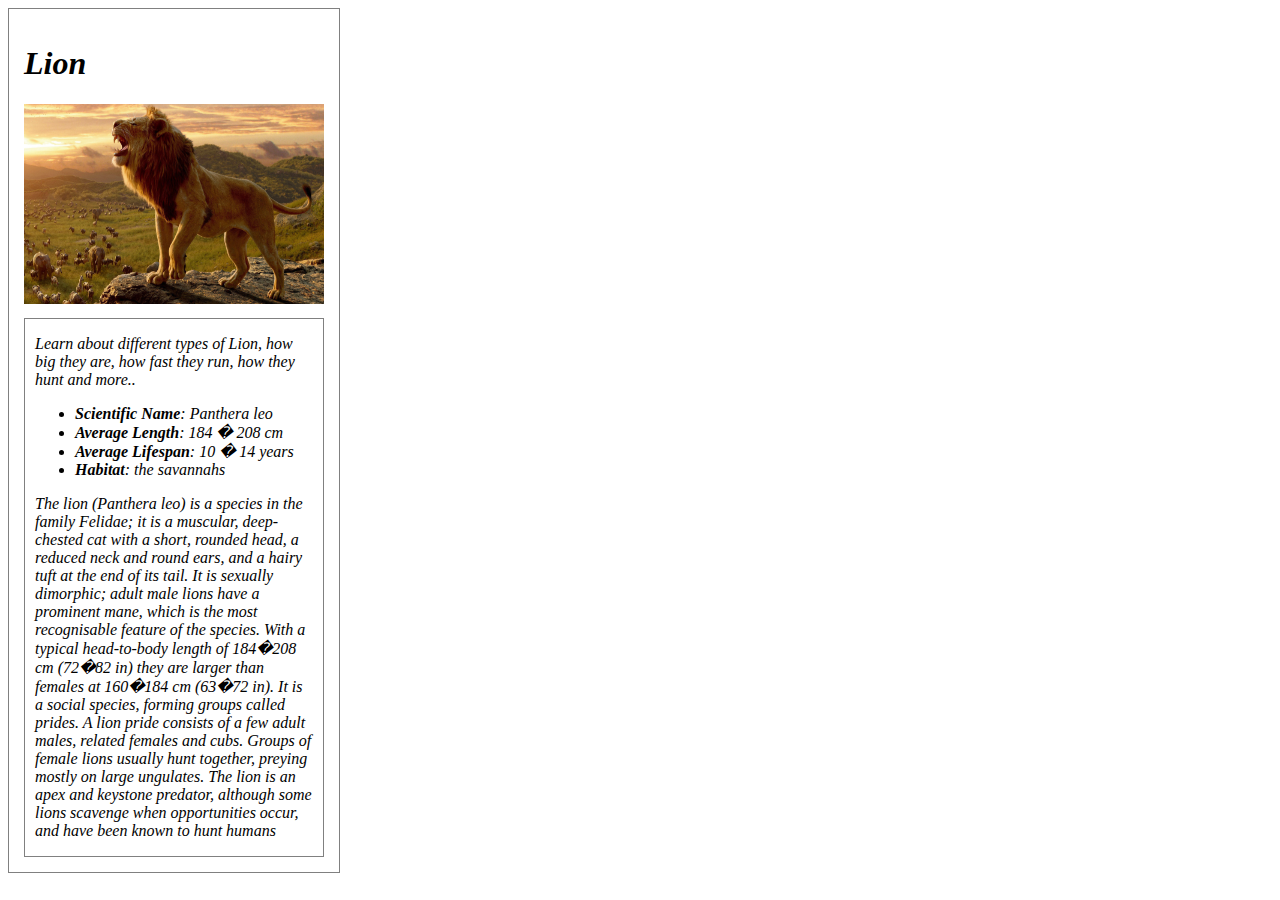
<file: Animal Trading Cards/cards.html>
<!DOCTYPE html>
<html>

<head>
  <meta charset="utf-8">
  <title>Animal Trading Cards</title>
  <link rel="stylesheet" href="styles.css">
</head>

<body>
  <div id="main-div">
    <h1>Lion</h1>
    <!-- photo credit: wikipedia.org -->
    <img id="img" src="lion.jpg" alt="lion">
    <div id="card">
      <p id="fact">Learn about different types of Lion, how big they are, how fast they run, how they hunt and more..</p>
      <ul id="list">
        <li><span class="animal">Scientific Name</span>: Panthera leo</li>
        <li><span class="animal">Average Length</span>: 184 � 208 cm</li>
        <li><span class="animal">Average Lifespan</span>: 10 � 14 years</li>
        <li><span class="animal">Habitat</span>: the savannahs</li>
      </ul>
      <p id="summary">The lion (Panthera leo) is a species in the family Felidae; it is a muscular, deep-chested cat with a short, rounded head, a reduced neck and round ears, and a hairy tuft at the end of its tail. It is sexually dimorphic; adult male lions have a prominent mane, which is the most recognisable feature of the species. With a typical head-to-body length of 184�208 cm (72�82 in) they are larger than females at 160�184 cm (63�72 in). It is a social species, forming groups called prides. A lion pride consists of a few adult males, related females and cubs. Groups of female lions usually hunt together, preying mostly on large ungulates. The lion is an apex and keystone predator, although some lions scavenge when opportunities occur, and have been known to hunt humans
      </p>
    </div>
  </div>
</body>

</html>
</file>
<file: Animal Trading Cards/styles.css>
/* add your CSS here */
#img {
  width: 300px;
  height: 200px;
  margin-bottom: 10px;
}

#fact {
  font-style: italic;
  margin-left: 10px;
  margin-right: 10px;
}

.animal {
  font-weight: bold;
}

#list {
  font-style: none;
  margin-left: 10px;
  margin-right: 10px;
}

#main-div{
  font-style: italic;
  border : 1px solid grey;
  padding: 15px;
  width: 300px;
}

#card {
  border: 1px solid grey;
}

#summary {
  margin-left: 10px;
  margin-right: 10px;
}
</file>
